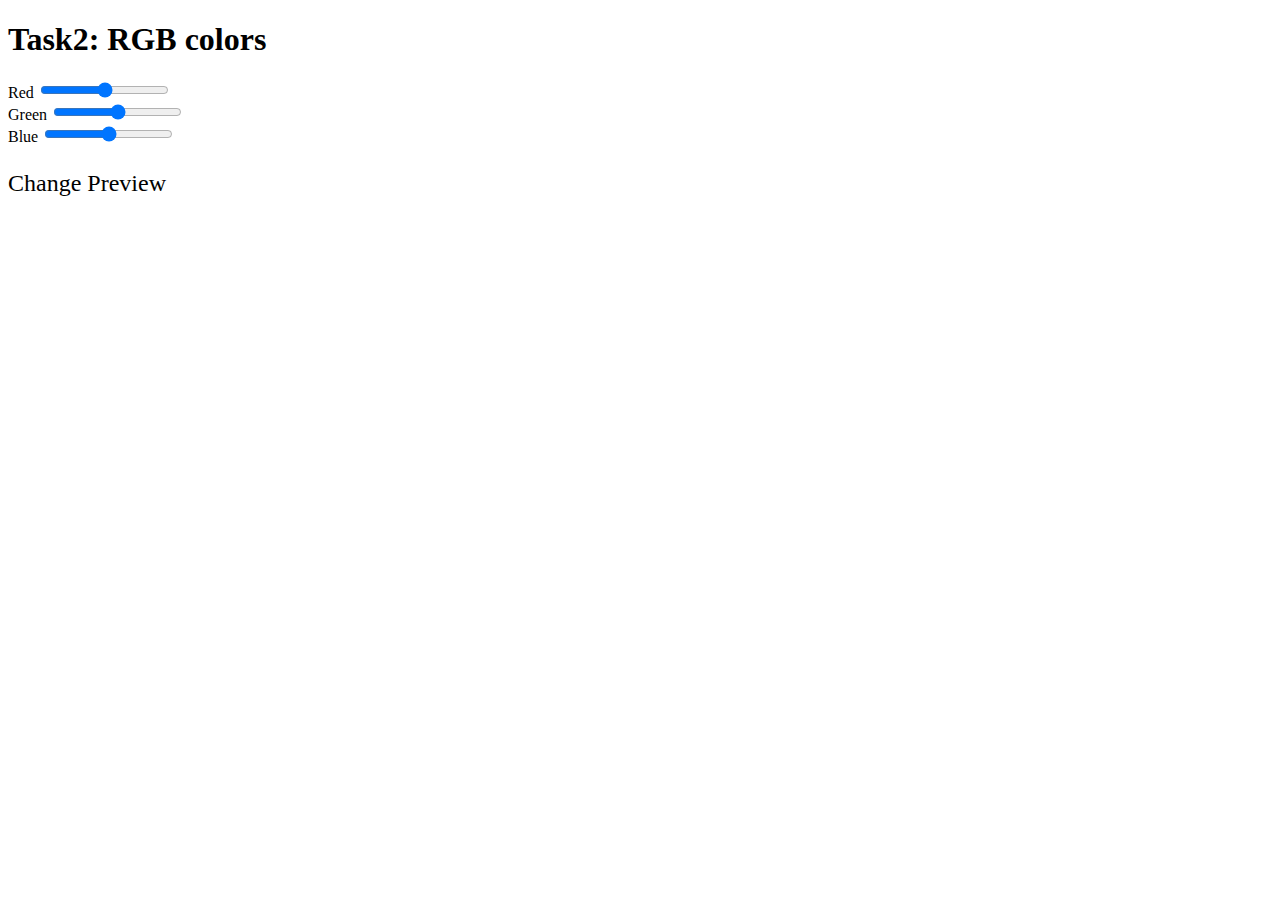
<file: task1.2/index.html>
<!DOCTYPE html>
<html lang="en">
<head>
    <meta charset="UTF-8">
    <meta name="viewport" content="width=device-width, initial-scale=1.0">
    <title>Document</title>
</head>
<body>
    <div >
        <h1 >Task2: RGB colors</h1>
        <label for="Red">Red</label>
        <input type="range" min="0" max="255" id="Red"><br>
        <Label for="Green">Green</Label>
        <input type="range" min="0" max="255" id="Green"><br>
        <label for="Blue">Blue</label>
        <input type="range" min="0" max="255" id="Blue" ><br>
        <p   style="font-size: x-large;"    id="para">Change Preview</p>
    </div>

    <script src="js.js"></script>
</body>
</html>
</file>
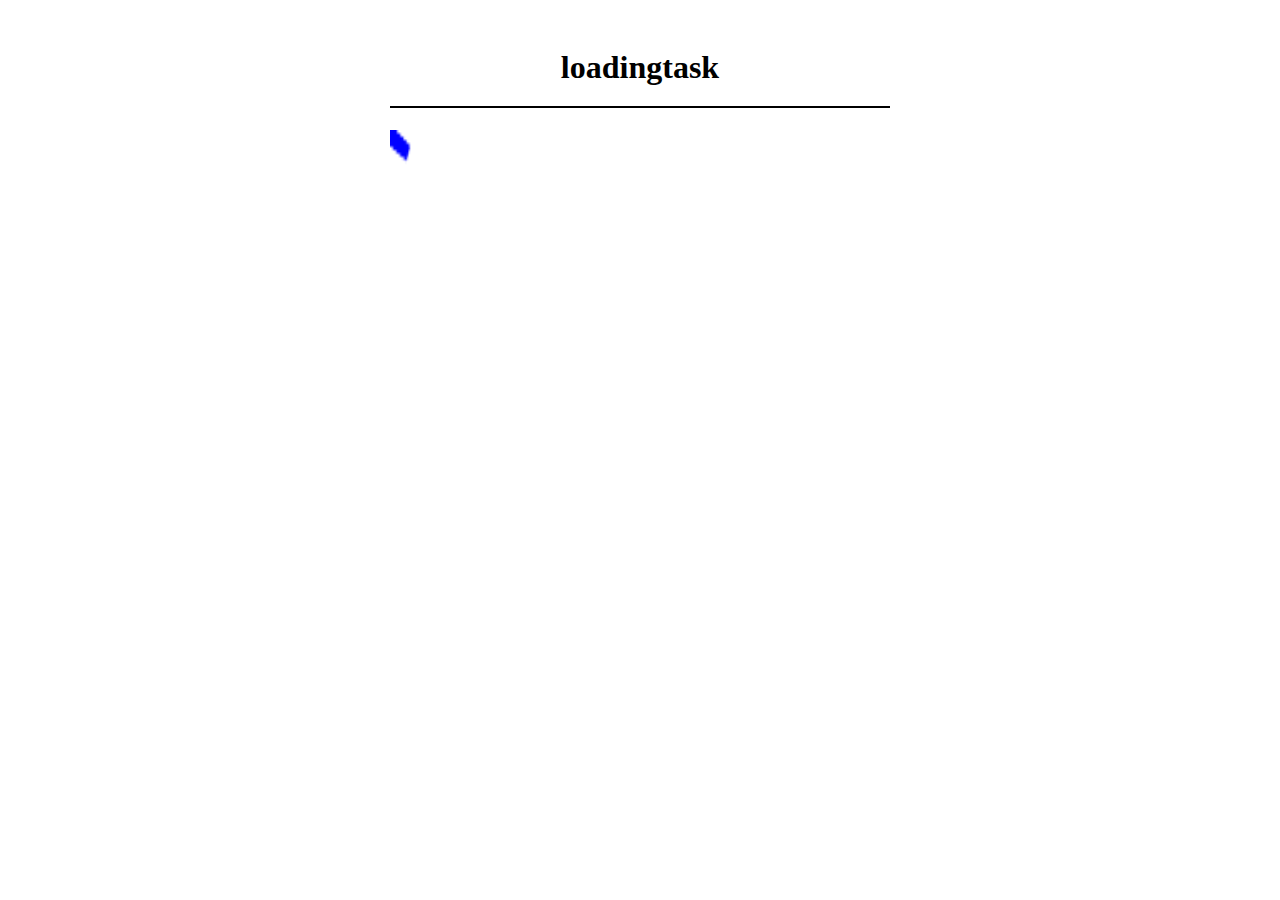
<file: task3/index.html>
<!DOCTYPE html>
<html lang="en">
<head>
    <meta charset="UTF-8">
    <meta name="viewport" content="width=device-width, initial-scale=1.0">
    <title>Document</title>
    <link rel="stylesheet" href="mystyle.css">
</head>
<body>
    <div><h1 >loadingtask</h1>
        <canvas id="canvas"></canvas>
    </div>
    <script src="js.js"></script>
</body>
</html>
</file>
<file: task3/mystyle.css>
body{display: flex;
    align-items: center;
    justify-content: center;}
    canvas {width: 500px;
    height:500px;
    }
    h1{text-align: center;
        padding: 20px;
    border-bottom: 2px solid;}
</file>
